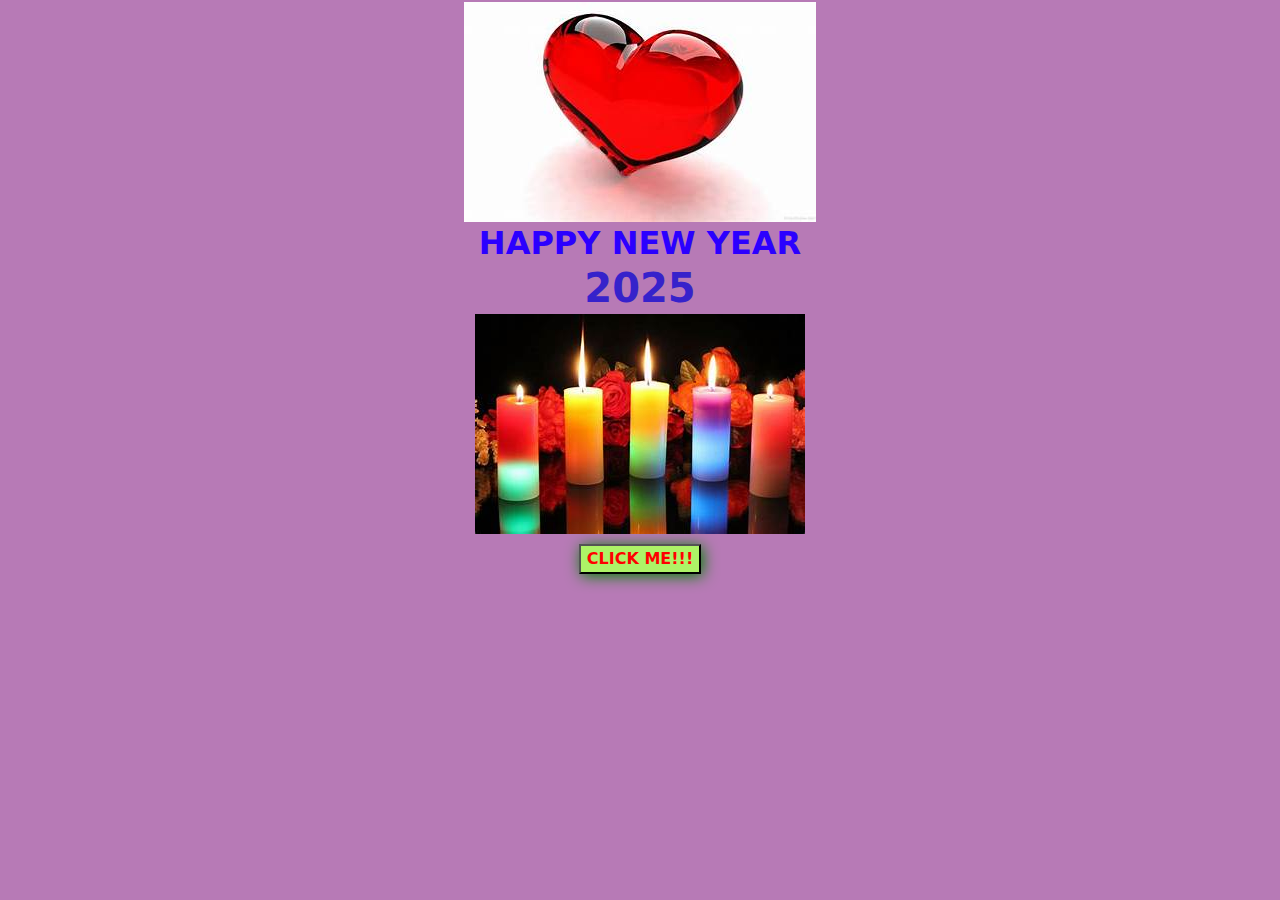
<file: index.html>
<!DOCTYPE html>
<html lang="en">
<head>
    <meta charset="UTF-8">
    <meta name="viewport" content="width=device-width, initial-scale=1.0">
    <title> AYANTIKA</title>
    <link rel="stylesheet" href="style.css">
    <link rel="preconnect" href="https://fonts.googleapis.com">
<link rel="preconnect" href="https://fonts.gstatic.com" crossorigin>
<link href="https://cdn.jsdelivr.net/npm/bootstrap@5.3.2/dist/css/bootstrap.min.css" rel="stylesheet">

</head>
<body class="body1">

    
    <div class="emoji">
        <img src="red heart.jpeg" style="display:flex;justify-content: center;margin:2px auto;">
        <h1 style="color:#2b00ff;margin:2px auto;font-size:2rem;display:flex;justify-content: center;"><b>HAPPY NEW YEAR</b> </h1>
        
        <h1 style="color:#3622cb;margin:2px auto;display:flex;justify-content:center;"><b>2025</b></h1>
        <img src="candle images.jpeg " style=" margin:2px auto;display:flex;justify-content:center;">
        <form action="page 2.html">
            <button type="submit" class="butt" style="margin:10px auto;"><b>CLICK ME!!!</b></button>
        </form>
        
    </div>
    
    
    <script src="app.js"></script>
</body>
</html>
</file>
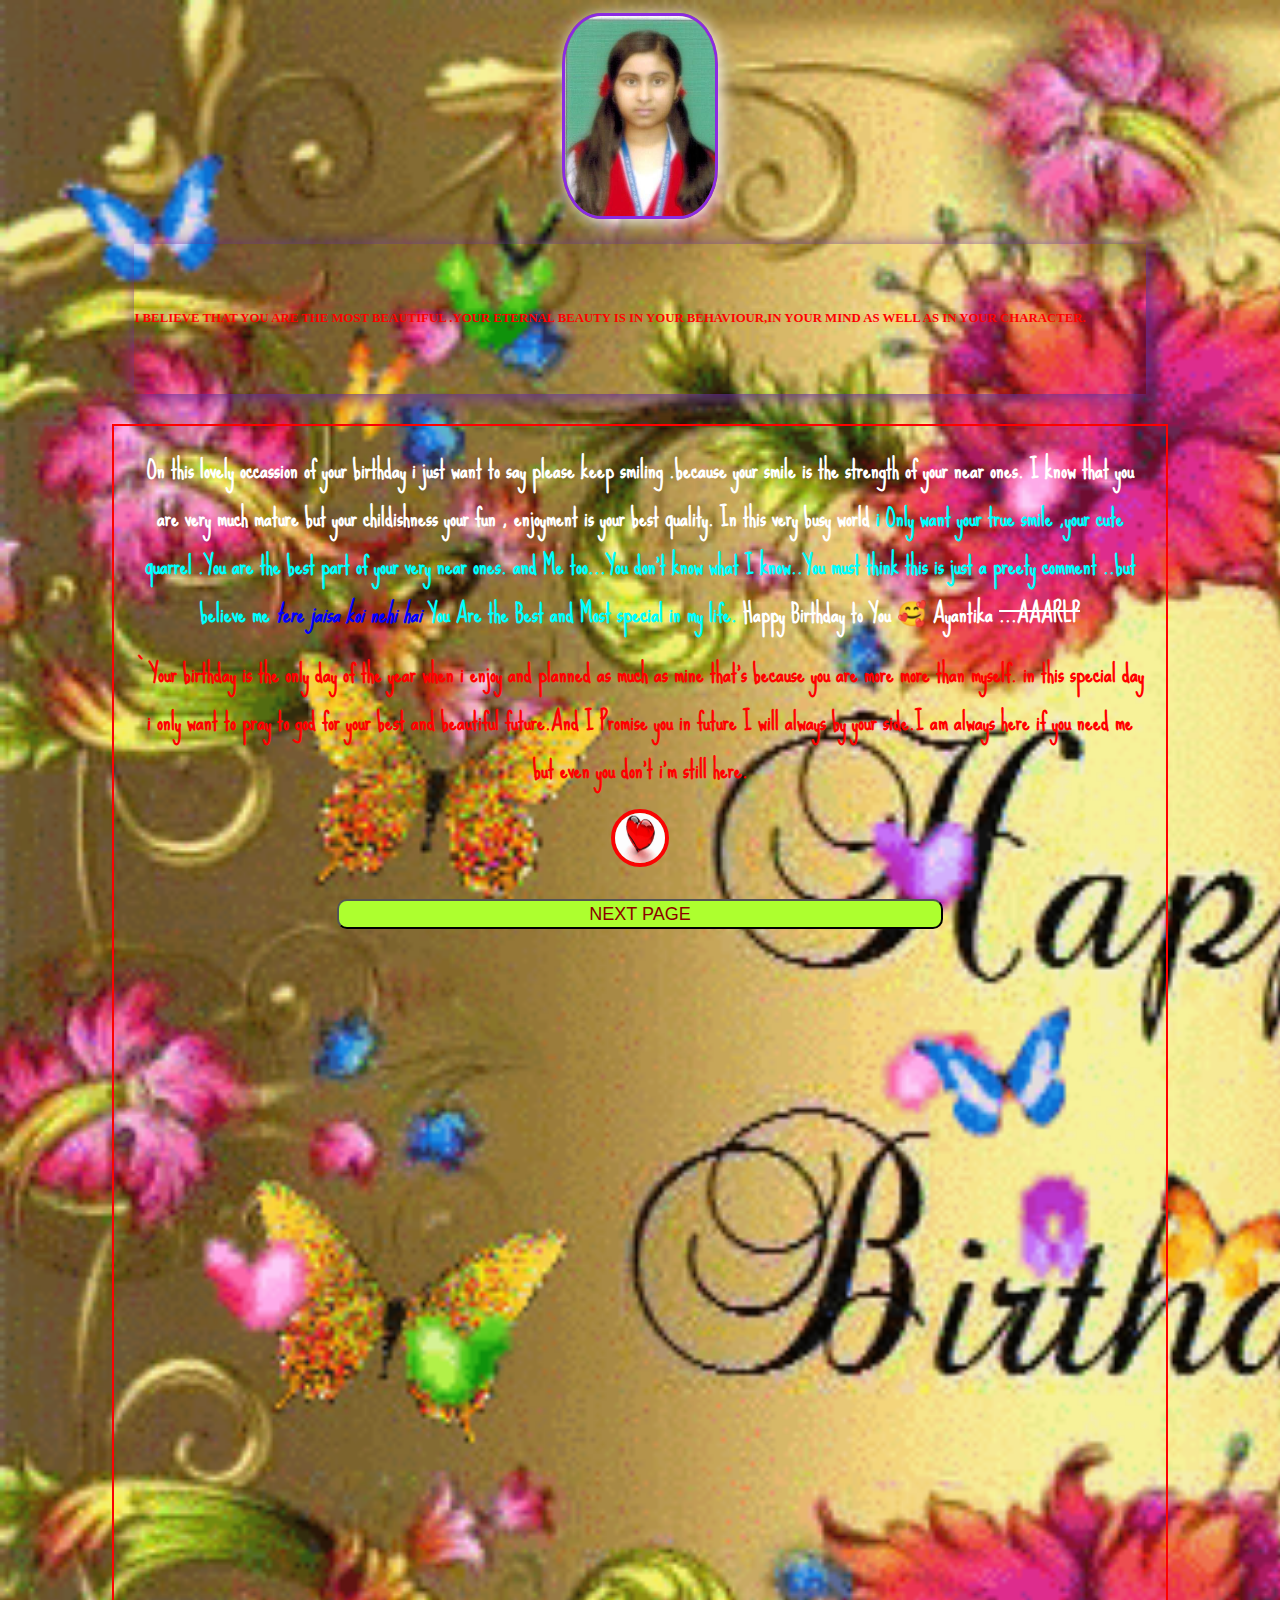
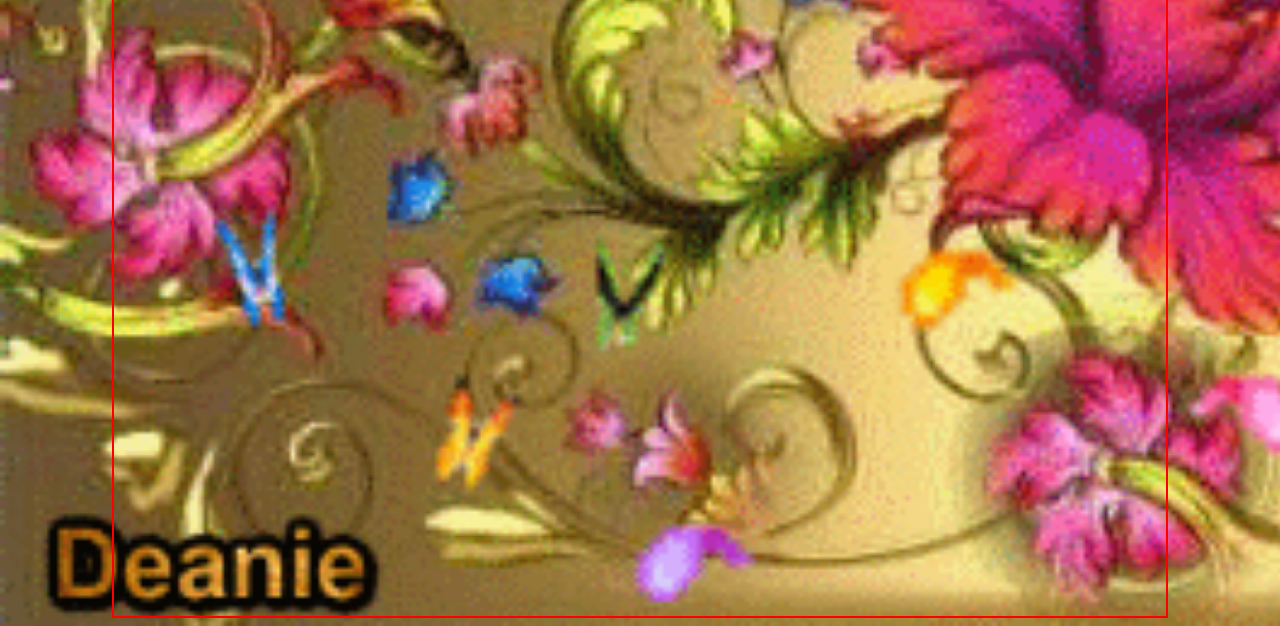
<file: page4.html>
<!DOCTYPE html>
<html lang="en">
<head>
    <meta charset="UTF-8">
    <meta name="viewport" content="width=device-width, initial-scale=1.0">
    <link href="https://fonts.googleapis.com/css2?family=Sue+Ellen+Francisco&display=swap" rel="stylesheet">
    <link rel="stylesheet" href="style.css">
    <title>page4</title>
</head>
<body style="background-image: url(birthdayanimation.gif); background-size: cover;">
    <audio  controls   style="margin: 8px 15%;display: none;" id="music1">
        <source src="hbd.mp3" type="audio/mp3">
    </audio>
    <div style="display: flex;justify-content: center;">
        <img src="ayantika2.jpg" style="height: 200px; width: 150px;margin: 5px auto; border:3px solid blueviolet;border-radius: 25%;box-shadow: 3px 3px 18px white;">
    </div>
    
    <div class="cont">
        <div class="note " style="font-size: 0.8rem;line-height: 1.1rem;">
          <b> I BELIEVE THAT YOU ARE THE MOST BEAUTIFUL .YOUR ETERNAL BEAUTY IS IN YOUR BEHAVIOUR,IN YOUR MIND AS WELL 
            AS IN YOUR CHARACTER.</b>
           
        </div>
        <div  class="com" style="line-height: 3rem; height: 1750px; font-size: 1.5rem;">
                On this lovely occassion of your birthday i just want to say 
                please keep smiling .because your smile is the strength of your near ones.
                 I know that you are very much mature but your childishness your fun , enjoyment is your best quality.
                 In this very busy world <b style="color:cyan">i Only want your true smile ,your cute quarrel .You are the best part of your very near ones.
                    and Me too...<b>You don't know what I know..You must think this is just a preety comment ..but believe me <i style="color:blue">tere jaisa koi nehi hai</i>
                    You Are the Best and Most special in my life. </b>
                 </b> <b>Happy Birthday to You</b> &#x1F970; Ayantika
            <span style="line-height: 1.5rem; text-decoration: line-through;">...AAARLP</span>
            <p style="color:red ;margin-top: 12px ;margin-bottom: 5px;line-height: 2rem;" >
                <b style="margin-top: 18px; line-height: 3rem;">
        `           Your birthday is the only day of the year when i enjoy and 
                    planned as much as mine that's because you are more more than myself.
                    in this special day i only want to pray to god for your best and beautiful future.And I Promise 
                    you in future I will always by your side.I am always here if you need me but even you don't i'm still here.
                </b>
            </p>
            <form action="page5.html" style="display:flex;flex-direction: column;justify-content: center;align-items: center;
            margin-top: 5px;"class="form2">
                 <img src="red heart.jpeg" style="height: 50px;width:50px;margin-top: 10px;
                 margin-bottom: 12px;border-radius: 50%;border: 4px solid rgb(250, 3, 3);" class="image">
                <button type="submit" class="click1" style="height: 30px;">NEXT PAGE</button>
               
            </form>
    
        </div>
      
    
    </div>
    
    <script src="app3.js" ></script>
</body>
</html>
</file>
<file: style.css>
body1{background-color: #efd5ee;
display: flex;
flex-direction: column;
justify-content: space-evenly}

.emoji{
position: absolute;
 height:100vh;   
width:100%;
background-color:#b77ab6 ;
    box-shadow: 2px 2px 10px rgb(149, 87, 168);
}
.butt{
    background-color: #adf367;
    color:red;
    box-shadow: 2px 2px 15px green;
    margin:10px auto;
    display:flex;
    justify-content: center;
    
}
.butt:hover{
    background-color: #09f43c;

}
.ques{
    margin: 8px auto;
    color:deeppink;
    font-weight: 900;
    background-color: #09f43c;
    box-shadow: 2px 2px 12px red;
    width: 50%;
}
.form1{
    height:30px;
    width:100%;
    display: flex;
    flex-direction: column;
    justify-content: start;
    align-items: center;
}
.notes{
    background-image:url(wish.jpeg) ;
    background-size:cover;
    height:330px;
    width: 100%;
    display: flex;
    flex-direction: column;
    align-items: center;
}
#wish{
    background-color:rgb(117, 232, 234);
    margin-top: 8px;
    width:50%;
    box-shadow: 4px 4px 15px violet;
    border-radius: 40%;
}

.com{
    font-family: 'Sue Ellen Francisco', cursive;
    text-align: center;
    font-weight: 700;
    color: white;
    font-size: 1.5em;
    line-height: 1.5em;
    padding: 2.2px;
    width: 80%;
   
    height:100vh;
    margin-top: 20px;
    border: 2px solid red;
    
    padding: 20px;
}
.com:hover{
    font-weight:900;
    font-size:1.7em;
    width:85%;
    margin:4px solid red;
    box-shadow:4px 6px 18px blue;
    

}

.click1{
    color:darkred;
    background-color: greenyellow;
    opacity: 1;
    width:60%;
    font-size: large;
    border-radius: 10px;
    margin-top: 20px;
    height: 60px;

}
.click1:hover{
    height: 2em;
    
    border-radius: 25%;
}
.note{
    color:red;height: 150px;
    width:80%;
    text-align: center;
    line-height: 1.5rem;
    font-size: 0.8rem;
    margin:10px auto;
    display: flex;
    align-items: center;
    box-shadow: 3px 3px 18px rebeccapurple;
    font-weight: 400;
}
.note:hover{
    font-weight: 900;
    background-color: aqua;
    width: 82%;
    box-shadow: 4px 4px 19px red;
}
.cont{
    display: flex;
    flex-direction: column;
    align-items: center;
    margin-top: 10px;
    width: 100%;
}
.alpha{
    background-color: #09f43c;
    color: red;
    border: 2px solid darkred;
    height: 35px;
}
.alpha:hover{
height: 40px;
width: 100px;

}
.option{
    height:300px;
    display: flex;
    flex-direction: column;
    justify-content: center;
    align-items: center;
    
}
.direction,.option1,.option2,.option3,.option4{
    height:75px;
    text-align: center;
    display: flex;
    justify-content: space-evenly;
    align-items: center;
    border-radius: 20px;
    border: 2px solid black;
}
.direction:hover{
    border: 3px dotted black;
    
}
.option1:hover{border:3px dashed black;
text-decoration: underline;}
.option2:hover{
    border:3px dashed black;
    text-decoration: underline;

}
.option3:hover{
    border: 3px  dashed black;
    text-decoration: underline;

}
.option4:hover{
    border: 3px dashed black;
    text-decoration: underline;
}
.know:hover{
    color:rgb(248, 46, 5);
}
.image {
    height: 80px;
    width: 80px;
    margin-top: 10px;
    margin-bottom: 12px;
    border-radius: 50%;
    border: 4px solid rgb(250, 3, 3);
    animation: resize 1s infinite alternate;
    
     /* Animate the resize effect */
}

@keyframes resize {
    0% {
        transform: scale(1); /* Original size */
    }
    100% {
        transform: scale(1.2); /* Enlarged size */
    }
}
</file>
